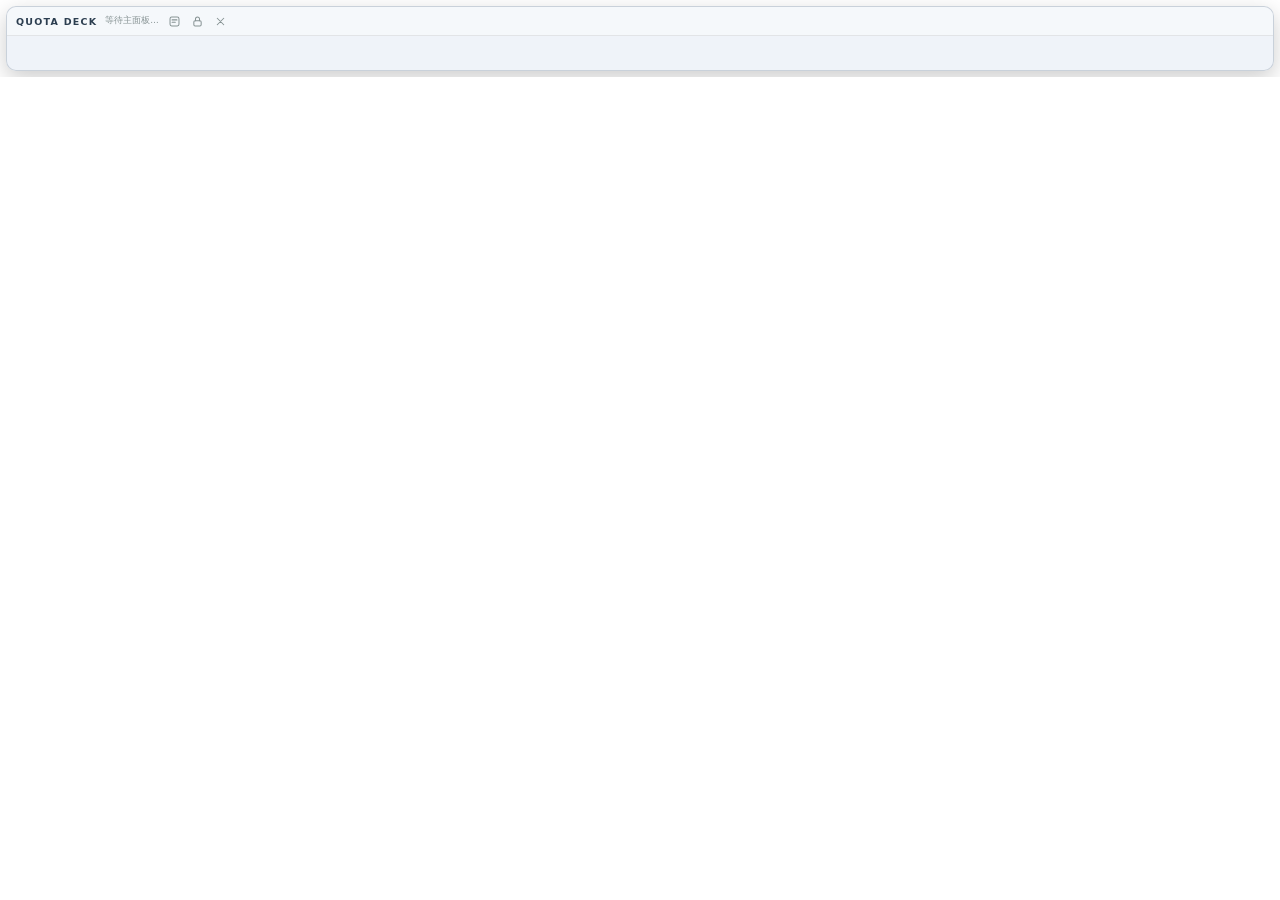
<file: src/widget.html>
<!doctype html>
<html lang="zh-CN">
  <head>
    <meta charset="UTF-8" />
    <meta name="viewport" content="width=device-width, initial-scale=1.0" />
    <title>AI Quota Deck Widget</title>
    <script>
      (() => {
        const stored = localStorage.getItem("quota-deck-theme");
        document.documentElement.dataset.theme =
          stored === "light" || stored === "dark"
            ? stored
            : matchMedia("(prefers-color-scheme: dark)").matches
              ? "dark"
              : "light";
        const palette = localStorage.getItem("quota-deck-palette");
        if (palette) document.documentElement.dataset.palette = palette;
      })();
    </script>
    <link rel="stylesheet" href="widget.css" />
    <link rel="stylesheet" href="widget-palettes.css" />
    <link rel="stylesheet" href="stage-art.css" />
  </head>
  <body>
    <section class="widget" aria-label="AI 额度小窗">
      <div class="stage" aria-hidden="true"></div>
      <header class="widget-head" id="widget-drag-handle">
        <span class="widget-title">Quota Deck</span>
        <span class="widget-status" id="widget-status">等待主面板…</span>
        <div class="widget-controls">
          <button
            id="centre-strip"
            type="button"
            title="移到屏幕顶部居中"
            aria-label="移到屏幕顶部居中"
          >
            <svg viewBox="0 0 16 16" aria-hidden="true">
              <rect x="2" y="2.5" width="12" height="11" rx="2" />
              <path d="M5.5 5h5" />
              <path d="M8 11.5v-4M6.5 9 8 7.5 9.5 9" />
            </svg>
          </button>

          <button id="open-dashboard" type="button" title="打开主面板" aria-label="打开主面板">
            <svg viewBox="0 0 16 16" aria-hidden="true">
              <rect x="2.5" y="2.5" width="11" height="11" rx="2" />
              <path d="M5 6h6M5 9h4" />
            </svg>
          </button>
          <button
            id="lock-widget"
            type="button"
            title="锁定小窗位置"
            aria-label="锁定小窗位置"
          >
            <svg class="lock-icon" viewBox="0 0 16 16" aria-hidden="true">
              <rect x="3.5" y="7" width="9" height="6.5" rx="1.5" />
              <path d="M5.5 7V5a2.5 2.5 0 0 1 5 0v2" />
            </svg>
            <svg class="unlock-icon" viewBox="0 0 16 16" aria-hidden="true">
              <rect x="3.5" y="7" width="9" height="6.5" rx="1.5" />
              <path d="M5.5 7V5a2.5 2.5 0 0 1 4.8-1" />
            </svg>
          </button>
          <button id="hide-widget" type="button" title="隐藏小窗" aria-label="隐藏小窗">
            <svg viewBox="0 0 16 16" aria-hidden="true">
              <path d="m4 4 8 8M12 4l-8 8" />
            </svg>
          </button>
        </div>
      </header>
      <main class="widget-providers" id="widget-providers" aria-live="polite"></main>
    </section>

    <script type="module" src="widget.js"></script>
  </body>
</html>
</file>
<file: src/widget.css>
:root {
  --surface: rgba(238, 243, 249, 0.94);
  --surface-edge: rgba(52, 73, 94, 0.2);
  --header: rgba(255, 255, 255, 0.38);
  --title: #2c3e50;
  --label: #687778;
  --muted: #879394;
  --rule: rgba(0, 0, 0, 0.08);
  --hover: rgba(255, 255, 255, 0.65);
  --ok: #27ae60;
  --warning: #d88700;
  --critical: #e74c3c;
  --font: "Segoe UI Variable Text", "Segoe UI", system-ui, sans-serif;
}

:root[data-theme="dark"] {
  --surface: rgba(30, 43, 55, 0.94);
  --surface-edge: rgba(255, 255, 255, 0.15);
  --header: rgba(255, 255, 255, 0.045);
  --title: #ecf0f1;
  --label: #aeb9ba;
  --muted: #829091;
  --rule: rgba(255, 255, 255, 0.08);
  --hover: rgba(255, 255, 255, 0.12);
  --warning: #f39c12;
}

* {
  box-sizing: border-box;
}

html,
body {
  width: 100%;
  min-height: 0;
  margin: 0;
  overflow: hidden;
  background: transparent;
  color: var(--title);
  font-family: var(--font);
  user-select: none;
  cursor: default;
}

body {
  padding: 6px;
}

.widget {
  overflow: hidden;
  border: 1px solid var(--surface-edge);
  border-radius: 10px;
  background: var(--surface);
  box-shadow: 0 7px 22px rgba(0, 0, 0, 0.2);
  backdrop-filter: blur(14px);
}

.widget-head {
  display: flex;
  align-items: center;
  min-height: 29px;
  padding: 4px 6px 4px 9px;
  border-bottom: 1px solid var(--rule);
  background: var(--header);
}

.widget-title {
  color: var(--title);
  font-size: 9.5px;
  font-weight: 650;
  letter-spacing: 0.13em;
  text-transform: uppercase;
}

.widget-status {
  flex: 0 1 auto;
  min-width: 0;
  margin-left: 8px;
  overflow: hidden;
  color: var(--muted);
  font-size: 8.5px;
  text-align: right;
  text-overflow: ellipsis;
  white-space: nowrap;
}

.widget-controls {
  display: flex;
  gap: 1px;
  margin-left: 5px;
}

.widget-controls button {
  display: grid;
  width: 22px;
  height: 20px;
  padding: 3px;
  border: 0;
  border-radius: 5px;
  background: transparent;
  color: var(--muted);
  cursor: pointer;
  place-items: center;
}

#centre-strip {
  display: none;
}

:root[data-mode="strip"] #centre-strip {
  display: grid;
}

.widget-controls button:hover {
  background: var(--hover);
  color: var(--title);
}

.widget-controls button:focus-visible {
  outline: 2px solid #3498db;
  outline-offset: -1px;
}

.widget-controls svg {
  width: 13px;
  height: 13px;
  fill: none;
  stroke: currentColor;
  stroke-width: 1.25;
  stroke-linecap: round;
  stroke-linejoin: round;
}

.unlock-icon {
  display: none;
}

:root[data-locked="true"] .lock-icon {
  display: none;
}

:root[data-locked="true"] .unlock-icon {
  display: block;
}

.widget-providers {
  min-height: 34px;
}

.widget-provider {
  display: grid;
  /* Measured: ANTIGRAVITY beside its cached badge needs 101px. Strip overrides
     this with max-content columns, so only the Widget pays for it. */
  grid-template-columns: 104px minmax(0, 1fr);
  align-items: center;
  column-gap: 12px;
  min-height: 30px;
  padding: 6px 9px;
  border-bottom: 1px solid var(--rule);
}

.widget-provider:last-child {
  border-bottom: 0;
}

.widget-provider.cached {
  opacity: 0.7;
}

.provider-identity,
.widget-metrics,
.widget-metric {
  display: flex;
  align-items: baseline;
}

.provider-identity {
  min-width: 0;
  gap: 4px;
}

.provider-name {
  overflow: hidden;
  color: var(--title);
  font-size: 10px;
  font-weight: 680;
  letter-spacing: 0.065em;
  text-overflow: ellipsis;
  text-transform: uppercase;
  white-space: nowrap;
}

.cached-label {
  color: var(--muted);
  font-size: 7.5px;
}

.widget-metrics {
  justify-content: flex-start;
  gap: 9px;
  min-width: 0;
}

.widget-metric {
  gap: 3px;
  white-space: nowrap;
}

.metric-period {
  max-width: 56px;
  overflow: hidden;
  color: var(--label);
  font-size: 8.5px;
  text-overflow: ellipsis;
}

.metric-value {
  color: var(--ok);
  font-size: 11.5px;
  font-weight: 680;
  font-variant-numeric: tabular-nums;
}

.widget-metric.warning .metric-value {
  color: var(--warning);
}

.widget-metric.critical .metric-value,
.provider-state.problem {
  color: var(--critical);
}

.widget-metric.unavailable .metric-value,
.provider-state {
  color: var(--muted);
}

.provider-state {
  font-size: 11px;
  font-weight: 650;
}

.widget-empty {
  margin: 0;
  padding: 12px;
  color: var(--muted);
  font-size: 10px;
  text-align: center;
}

/* Strip is a compact floating view. It stays movable and never changes the
   Windows work area. */
:root[data-mode="strip"] body {
  padding: 4px;
}

:root[data-mode="strip"] .widget {
  display: flex;
  width: 100%;
  height: 32px;
  border-radius: 7px;
  box-shadow: 0 4px 14px rgba(0, 0, 0, 0.2);
  cursor: move;
}

:root[data-mode="strip"] .widget-head {
  order: 2;
  flex: 0 0 auto;
  min-height: 30px;
  padding: 0 6px;
  border-bottom: 0;
  border-left: 1px solid var(--rule);
}

:root[data-mode="strip"] .widget-title,
:root[data-mode="strip"] .widget-status,
:root[data-mode="strip"] #lock-widget,
:root[data-mode="strip"] .cached-label {
  display: none;
}

:root[data-mode="strip"] .widget-controls {
  gap: 3px;
  margin-left: 0;
}

:root[data-mode="strip"] .widget-controls button {
  width: 22px;
  height: 22px;
}

:root[data-mode="strip"] .widget-providers {
  display: flex;
  flex: 1;
  justify-content: center;
  min-width: 0;
  min-height: 30px;
  overflow: hidden;
}

:root[data-mode="strip"] .widget-provider {
  flex: 0 0 auto;
  grid-template-columns: max-content max-content;
  column-gap: 9px;
  max-width: none;
  min-width: 0;
  min-height: 30px;
  padding: 0 10px;
  border-right: 1px solid var(--rule);
  border-bottom: 0;
}

:root[data-mode="strip"] .widget-provider:last-child {
  border-right: 0;
}

:root[data-mode="strip"] .widget-metric {
  gap: 4px;
}

.metric-usage {
  color: var(--label);
  font-size: 8.5px;
}

/* Today's tokens are a count, not an allowance: no health colour. */
.widget-metric.token .metric-value {
  color: var(--title);
}

.metric-unit {
  margin-left: 1px;
  font-size: 8.5px;
  font-weight: 500;
}

:root[data-mode="strip"] .widget-empty {
  align-self: center;
  padding: 0 14px;
}

/* ── Stage artwork ────────────────────────────────────────────────────────
   With a T3 palette, T3's night sky fills the widget header and the whole
   strip. The artwork keeps its full 96px height and is clipped, so the stars
   stay at their real size instead of shrinking into the 30px band. */

.widget {
  position: relative;
}

.stage {
  display: none;
}

:root[data-palette] .stage {
  display: block;
  position: absolute;
  top: 0;
  left: 0;
  right: 0;
  height: 29px;
  overflow: hidden;
  pointer-events: none;
}

:root[data-palette][data-mode="strip"] .stage {
  height: 100%;
}

.stage-art {
  display: block;
  width: 100%;
  height: 96px;
}

:root[data-palette] .widget > :not(.stage) {
  position: relative;
}

:root[data-palette] .widget-head {
  border-bottom-color: transparent;
  background: transparent;
}

:root[data-palette] .widget-title,
:root[data-palette] .widget-status,
:root[data-palette] .widget-controls button {
  color: var(--stage-night-line);
}

:root[data-palette] .widget-controls button:hover {
  background: rgb(255 255 255 / 0.14);
  color: #fff;
}

:root[data-palette][data-mode="strip"] .widget {
  border-color: rgb(255 255 255 / 0.16);
  background: var(--stage-night-bottom);
}

:root[data-palette][data-mode="strip"] .widget-head,
:root[data-palette][data-mode="strip"] .widget-provider {
  border-color: rgb(255 255 255 / 0.12);
}

:root[data-palette][data-mode="strip"] .provider-name {
  color: var(--stage-night-line);
}

:root[data-palette][data-mode="strip"] .metric-usage,
:root[data-palette][data-mode="strip"] .metric-period {
  color: color-mix(in oklch, var(--stage-night-line) 70%, transparent);
}

:root[data-palette][data-mode="strip"] .widget-metric.ok .metric-value,
:root[data-palette][data-mode="strip"] .widget-metric.token .metric-value {
  color: var(--stage-night-highlight);
}

@media (prefers-reduced-motion: reduce) {
  .widget {
    backdrop-filter: none;
  }
}
</file>
<file: src/widget-palettes.css>
/* Generated by tools/gen_palettes.py from T3 Code's built-in themes. Do not
   edit by hand: rerun the script. No data-palette attribute means the
   original palette in widget.css. */

:root[data-palette="t3-code"] {
  --surface: color-mix(in oklch, #ffffff 94%, transparent);
  --surface-edge: #e4e4e7;
  --header: #fcfcfc;
  --title: #27272a;
  --label: #71717b;
  --muted: #71717b;
  --rule: #e4e4e7;
  --hover: #f4f4f5;
  --ok: #1b4ed8;
  --warning: #fe9a00;
  --critical: #fb2c36;
}

:root[data-palette="t3-code"][data-theme="dark"] {
  --surface: color-mix(in oklch, #111111 94%, transparent);
  --surface-edge: #191919;
  --header: #111111;
  --title: #f5f5f5;
  --label: #818181;
  --muted: #818181;
  --rule: #191919;
  --hover: #141414;
  --ok: #346bf1;
  --warning: #fe9a00;
  --critical: #fb414a;
}

:root[data-palette="t3-chat"] {
  --surface: color-mix(in oklch, oklch(0.971835 0.012884 321.894) 94%, transparent);
  --surface-edge: oklch(0.923531 0.021247 328.096);
  --header: oklch(0.988235 0.005049 325.615);
  --title: oklch(0.325698 0.116116 325.037);
  --label: oklch(0.494754 0.190937 354.544);
  --muted: oklch(0.428932 0.163929 354.332);
  --rule: oklch(0.923531 0.021247 328.096);
  --hover: oklch(0.939552 0.024286 321.664);
  --ok: oklch(0.591646 0.217985 0.584);
  --warning: oklch(0.76859 0.164659 70.08);
  --critical: oklch(0.627117 0.248974 7.734);
}

:root[data-palette="t3-chat"][data-theme="dark"] {
  --surface: color-mix(in oklch, oklch(0.267101 0.02016 311.799) 94%, transparent);
  --surface-edge: oklch(0.266943 0.015262 302.425);
  --header: oklch(0.279864 0.021572 309.532);
  --title: oklch(0.980735 0.004092 301.426);
  --label: oklch(0.880303 0.03077 342.696);
  --muted: oklch(0.880303 0.03077 342.696);
  --rule: oklch(0.266943 0.015262 302.425);
  --hover: oklch(0.364912 0.050794 308.491);
  --ok: oklch(0.591646 0.217985 0.584);
  --warning: oklch(0.76859 0.164659 70.08);
  --critical: oklch(0.458704 0.169677 3.815);
}

:root[data-palette="grove"] {
  --surface: color-mix(in oklch, oklch(0.972369 0.005497 157.15) 94%, transparent);
  --surface-edge: oklch(0.864831 0.01312 167.255);
  --header: oklch(0.949276 0.004496 159.002);
  --title: oklch(0.222003 0.03479 328.979);
  --label: oklch(0.540472 0.014944 326.176);
  --muted: oklch(0.527266 0.012309 320.683);
  --rule: oklch(0.864831 0.01312 167.255);
  --hover: oklch(0.909438 0.021521 164.612);
  --ok: oklch(0.523295 0.112292 158.089);
  --warning: oklch(0.772406 0.172798 65.367);
  --critical: oklch(0.637823 0.237287 25.436);
}

:root[data-palette="grove"][data-theme="dark"] {
  --surface: color-mix(in oklch, oklch(0.260865 0.02152 162.75) 94%, transparent);
  --surface-edge: oklch(0.457475 0.044046 160.971);
  --header: oklch(0.363192 0.016572 165.32);
  --title: oklch(0.990339 0.008411 325.64);
  --label: oklch(0.666747 0.004239 187.292);
  --muted: oklch(0.715427 0.010896 171.428);
  --rule: oklch(0.457475 0.044046 160.971);
  --hover: oklch(0.437021 0.060312 158.962);
  --ok: oklch(0.796228 0.133058 157.319);
  --warning: oklch(0.772406 0.172798 65.367);
  --critical: oklch(0.655108 0.221148 23.473);
}

:root[data-palette="ocean"] {
  --surface: color-mix(in oklch, oklch(0.974199 0.002856 241.597) 94%, transparent);
  --surface-edge: oklch(0.867646 0.013482 252.362);
  --header: oklch(0.951058 0.002962 258.339);
  --title: oklch(0.222003 0.03479 328.979);
  --label: oklch(0.541555 0.017468 323.531);
  --muted: oklch(0.528741 0.01828 313.823);
  --rule: oklch(0.867646 0.013482 252.362);
  --hover: oklch(0.91295 0.018827 241.836);
  --ok: oklch(0.536684 0.120219 247.01);
  --warning: oklch(0.772406 0.172798 65.367);
  --critical: oklch(0.637823 0.237287 25.436);
}

:root[data-palette="ocean"][data-theme="dark"] {
  --surface: color-mix(in oklch, oklch(0.242641 0.024125 250.573) 94%, transparent);
  --surface-edge: oklch(0.438653 0.039496 245.44);
  --header: oklch(0.348439 0.019942 253.696);
  --title: oklch(0.990339 0.008411 325.64);
  --label: oklch(0.652227 0.01149 273.31);
  --muted: oklch(0.691936 0.016294 261.588);
  --rule: oklch(0.438653 0.039496 245.44);
  --hover: oklch(0.413315 0.051874 243.855);
  --ok: oklch(0.758933 0.105833 241.548);
  --warning: oklch(0.772406 0.172798 65.367);
  --critical: oklch(0.655108 0.221148 23.473);
}

:root[data-palette="ember"] {
  --surface: color-mix(in oklch, oklch(0.976527 0.002685 60.725) 94%, transparent);
  --surface-edge: oklch(0.870631 0.013204 39.431);
  --header: oklch(0.953321 0.002701 42.266);
  --title: oklch(0.222003 0.03479 328.979);
  --label: oklch(0.543023 0.017316 331.964);
  --muted: oklch(0.530413 0.018453 341.181);
  --rule: oklch(0.870631 0.013204 39.431);
  --hover: oklch(0.916502 0.01832 49.597);
  --ok: oklch(0.552831 0.129438 44.656);
  --warning: oklch(0.772406 0.172798 65.367);
  --critical: oklch(0.637823 0.237287 25.436);
}

:root[data-palette="ember"][data-theme="dark"] {
  --surface: color-mix(in oklch, oklch(0.245899 0.019144 42.044) 94%, transparent);
  --surface-edge: oklch(0.44099 0.040202 48.807);
  --header: oklch(0.351262 0.01565 37.592);
  --title: oklch(0.990339 0.008411 325.64);
  --label: oklch(0.654017 0.009505 13.287);
  --muted: oklch(0.692479 0.015227 30.963);
  --rule: oklch(0.44099 0.040202 48.807);
  --hover: oklch(0.416048 0.055354 50.484);
  --ok: oklch(0.762174 0.124117 52.082);
  --warning: oklch(0.772406 0.172798 65.367);
  --critical: oklch(0.655108 0.221148 23.473);
}

:root[data-palette="iris"] {
  --surface: color-mix(in oklch, oklch(0.976531 0.003855 303.226) 94%, transparent);
  --surface-edge: oklch(0.869608 0.018226 303.859);
  --header: oklch(0.953326 0.004536 307.676);
  --title: oklch(0.222003 0.03479 328.979);
  --label: oklch(0.543042 0.018894 325.652);
  --muted: oklch(0.529955 0.022319 321.556);
  --rule: oklch(0.869608 0.018226 303.859);
  --hover: oklch(0.914882 0.022965 299.986);
  --ok: oklch(0.525348 0.15373 294.176);
  --warning: oklch(0.772406 0.172798 65.367);
  --critical: oklch(0.637823 0.237287 25.436);
}

:root[data-palette="iris"][data-theme="dark"] {
  --surface: color-mix(in oklch, oklch(0.225975 0.031062 293.741) 94%, transparent);
  --surface-edge: oklch(0.40874 0.058536 295.893);
  --header: oklch(0.335291 0.026008 296.394);
  --title: oklch(0.990339 0.008411 325.64);
  --label: oklch(0.640465 0.016197 304.171);
  --muted: oklch(0.663321 0.025932 301.862);
  --rule: oklch(0.40874 0.058536 295.893);
  --hover: oklch(0.372436 0.07841 294.204);
  --ok: oklch(0.671712 0.169136 293.929);
  --warning: oklch(0.772406 0.172798 65.367);
  --critical: oklch(0.655108 0.221148 23.473);
}
</file>
<file: src/stage-art.css>
/* Generated by tools/gen_palettes.py: T3 Code's stage artwork colours,
   in T3's own order so later rules override earlier ones the same way. */

:root[data-palette] {
  --stage-art-top:oklch(78.2169% .123386 240.226);
  --stage-art-mid:oklch(61.6111% .195824 259.735);
  --stage-art-bottom:oklch(44.1553% .232394 265.474);
  --stage-art-highlight:oklch(95.1597% .037289 215.482);
  --stage-art-secondary:oklch(79.4668% .12136 235.46);
  --stage-art-tertiary:oklch(67.8991% .170261 275.365);
  --stage-art-line:oklch(95.9666% .029238 218.179);
  --stage-art-celeste-highlight:oklch(96.8763% .045822 196.42);
  --stage-art-celeste-secondary:oklch(82.7395% .126071 211.26);
  --stage-art-violet-highlight:oklch(89.5381% .053248 286.447);
  --stage-art-grid-line:oklch(96.6822% .01757 239.99);
  --stage-night-base-top:oklch(28.3792% .117327 297.201);
  --stage-night-base-mid:oklch(22.7147% .086086 277.99);
  --stage-night-base-bottom:oklch(20.0528% .055699 261.216);
  --stage-night-top:var(--stage-night-base-top);
  --stage-night-mid:var(--stage-night-base-mid);
  --stage-night-bottom:var(--stage-night-base-bottom);
  --stage-night-highlight:oklch(70.7246% .157418 252.091);
  --stage-night-secondary:oklch(60.0473% .182225 277.296);
  --stage-night-tertiary:oklch(62.583% .210886 305.994);
  --stage-night-line:oklch(93.8794% .029114 273.103);
  --stage-night-glow-highlight:oklch(55.3749% .176543 271.958);
  --stage-night-glow-secondary:oklch(34.5571% .117466 273.568);
  --stage-night-sparkle:oklch(88.0867% .057747 269.011);
}

:root[data-palette][data-theme="dark"] {
  --stage-art-top:oklch(58.1473% .149124 256.9);
  --stage-art-mid:oklch(45.6509% .159377 261.945);
  --stage-art-bottom:oklch(29.1327% .136578 267.649);
}

:root[data-palette="t3-chat"] {
  --stage-art-top:oklch(76.0675% .141361 348.019);
  --stage-art-mid:oklch(58.8093% .188832 353.138);
  --stage-art-bottom:oklch(38.3959% .135096 348.656);
  --stage-art-highlight:oklch(94.9689% .034241 339.171);
  --stage-art-secondary:oklch(76.3402% .163836 352.525);
  --stage-art-tertiary:oklch(70.819% .180285 311.949);
  --stage-art-line:oklch(95.2158% .034194 336.179);
}

:root[data-palette="t3-chat"][data-theme="dark"] {
  --stage-art-top:oklch(54.0689% .143665 347.587);
  --stage-art-mid:oklch(39.6586% .126592 347.6);
  --stage-art-bottom:oklch(24.9959% .079694 340.523);
  --stage-art-highlight:oklch(92.1297% .051708 343.229);
  --stage-art-secondary:oklch(66.7398% .165674 352.549);
  --stage-art-tertiary:oklch(60.9315% .163722 306.315);
  --stage-art-line:oklch(94.5349% .036045 341.433);
}

:root[data-palette="grove"] {
  --stage-art-top:oklch(75.1465% .112731 157.313);
  --stage-art-mid:oklch(56.7105% .11099 158.859);
  --stage-art-bottom:oklch(36.7918% .067635 160.558);
  --stage-art-highlight:oklch(97.6387% .034353 161.456);
  --stage-art-secondary:oklch(80.968% .117071 158.817);
  --stage-art-tertiary:oklch(78.4102% .108047 88.516);
  --stage-art-line:oklch(98.1098% .027812 158.718);
  --stage-night-top:oklch(45.805% .079616 160.092);
  --stage-night-mid:oklch(36.8483% .065631 162.719);
  --stage-night-bottom:oklch(26.4797% .044397 168.088);
  --stage-night-highlight:oklch(91.2563% .055173 158.974);
  --stage-night-secondary:oklch(66.5652% .109731 156.599);
  --stage-night-tertiary:oklch(69.8651% .103024 89.828);
  --stage-night-line:oklch(94.5336% .041923 157.222);
}

:root[data-palette="grove"][data-theme="dark"] {
  --stage-art-top:oklch(58.719% .09869 157.426);
  --stage-art-mid:oklch(45.4979% .079031 159.756);
  --stage-art-bottom:oklch(29.7856% .050355 161.167);
  --stage-art-highlight:oklch(95.2407% .053872 158.44);
  --stage-art-secondary:oklch(73.2591% .120606 155.853);
  --stage-art-tertiary:oklch(71.6282% .116547 80.563);
  --stage-art-line:oklch(96.1577% .035285 157.03);
  --stage-night-top:oklch(39.8632% .065534 158.601);
  --stage-night-mid:oklch(29.0561% .049694 160.456);
  --stage-night-bottom:oklch(21.0147% .03173 169.818);
  --stage-night-highlight:oklch(86.6303% .057526 156.796);
  --stage-night-secondary:oklch(58.6553% .093722 157.365);
  --stage-night-tertiary:oklch(63.64% .101769 82.985);
  --stage-night-line:oklch(91.3292% .035718 156.976);
}

:root[data-palette="ocean"] {
  --stage-art-top:oklch(79.2993% .088072 220.421);
  --stage-art-mid:oklch(59.0296% .116841 243.184);
  --stage-art-bottom:oklch(40.9123% .093718 247.98);
  --stage-art-highlight:oklch(97.1217% .023008 213.615);
  --stage-art-secondary:oklch(78.8391% .090856 215.684);
  --stage-art-tertiary:oklch(76.441% .099607 187.893);
  --stage-art-line:oklch(97.6025% .019647 212.543);
}

:root[data-palette="ocean"][data-theme="dark"] {
  --stage-art-top:oklch(59.663% .089167 233.427);
  --stage-art-mid:oklch(46.1094% .084904 243.478);
  --stage-art-bottom:oklch(29.4818% .05947 250.526);
  --stage-art-highlight:oklch(95.2907% .032224 221.27);
  --stage-art-secondary:oklch(73.2079% .09296 224.414);
  --stage-art-tertiary:oklch(72.0885% .095495 190.903);
  --stage-art-line:oklch(96.1039% .027355 219.756);
}

:root[data-palette="ember"] {
  --stage-art-top:oklch(78.2439% .118806 52.569);
  --stage-art-mid:oklch(62.863% .15922 39.401);
  --stage-art-bottom:oklch(40.4251% .117664 30.424);
  --stage-art-highlight:oklch(96.2469% .02774 70.95);
  --stage-art-secondary:oklch(81.5735% .11904 53.659);
  --stage-art-tertiary:oklch(69.361% .159346 24.787);
  --stage-art-line:oklch(97.0313% .02052 67.583);
  --stage-night-top:oklch(47.0236% .102322 39.355);
  --stage-night-mid:oklch(34.5367% .080697 33.217);
  --stage-night-bottom:oklch(22.7386% .056077 27.437);
  --stage-night-highlight:oklch(90.3891% .059281 56.181);
  --stage-night-secondary:oklch(64.1705% .126508 44.376);
  --stage-night-tertiary:oklch(53.8694% .129931 25.865);
  --stage-night-line:oklch(92.6348% .046029 58.73);
}

:root[data-palette="ember"][data-theme="dark"] {
  --stage-art-top:oklch(59.7533% .120694 43.455);
  --stage-art-mid:oklch(43.7763% .101287 34.86);
  --stage-art-bottom:oklch(26.4269% .055858 26.548);
  --stage-art-highlight:oklch(92.9214% .042638 55.801);
  --stage-art-secondary:oklch(70.5592% .137369 43.176);
  --stage-art-tertiary:oklch(62.9583% .158322 24.088);
  --stage-art-line:oklch(94.5058% .033906 58.824);
  --stage-night-top:oklch(39.2352% .081287 36.444);
  --stage-night-mid:oklch(27.1305% .056352 31.135);
  --stage-night-bottom:oklch(18.2126% .028154 27.774);
  --stage-night-highlight:oklch(85.1007% .061294 53.805);
  --stage-night-secondary:oklch(56.0789% .10645 42.953);
  --stage-night-tertiary:oklch(47.6228% .106656 24.165);
  --stage-night-line:oklch(88.4931% .046607 56.556);
}

:root[data-palette="iris"] {
  --stage-art-top:oklch(73.8305% .113454 298.926);
  --stage-art-mid:oklch(55.1826% .159189 294.531);
  --stage-art-bottom:oklch(37.147% .133317 289.999);
  --stage-art-highlight:oklch(94.9472% .029204 303.081);
  --stage-art-secondary:oklch(74.5085% .125892 298.647);
  --stage-art-tertiary:oklch(73.066% .167815 340.964);
  --stage-art-line:oklch(96.0278% .024064 306.969);
}

:root[data-palette="iris"][data-theme="dark"] {
  --stage-art-top:oklch(57.297% .145973 295.185);
  --stage-art-mid:oklch(41.9499% .13752 292.131);
  --stage-art-bottom:oklch(27.4235% .095798 286.608);
  --stage-art-highlight:oklch(91.6698% .047206 300.224);
  --stage-art-secondary:oklch(67.0994% .13095 296.689);
  --stage-art-tertiary:oklch(67.9357% .165376 340.439);
  --stage-art-line:oklch(94.0582% .032921 299.076);
}

:is(:root[data-palette="t3-chat"],:root[data-palette="ocean"],:root[data-palette="iris"]) {
  --stage-night-top:var(--stage-art-top);
}

:is(:root[data-palette="t3-chat"],:root[data-palette="ocean"],:root[data-palette="iris"]) {
  --stage-night-top:color-mix(in oklch, var(--stage-art-top) 38%, var(--stage-night-base-top));
}

:is(:root[data-palette="t3-chat"],:root[data-palette="ocean"],:root[data-palette="iris"]) {
  --stage-night-mid:var(--stage-art-mid);
}

:is(:root[data-palette="t3-chat"],:root[data-palette="ocean"],:root[data-palette="iris"]) {
  --stage-night-mid:color-mix(in oklch, var(--stage-art-mid) 38%, var(--stage-night-base-mid));
}

:is(:root[data-palette="t3-chat"],:root[data-palette="ocean"],:root[data-palette="iris"]) {
  --stage-night-bottom:var(--stage-art-bottom);
}

:is(:root[data-palette="t3-chat"],:root[data-palette="ocean"],:root[data-palette="iris"]) {
  --stage-night-bottom:color-mix(in oklch, var(--stage-art-bottom) 38%, var(--stage-night-base-bottom));
}

:is(:root[data-palette="t3-chat"],:root[data-palette="ocean"],:root[data-palette="iris"]) {
  --stage-night-highlight:var(--stage-art-highlight);
  --stage-night-secondary:var(--stage-art-secondary);
}

:is(:root[data-palette="t3-chat"],:root[data-palette="ocean"],:root[data-palette="iris"]) {
  --stage-night-secondary:color-mix(in oklch, var(--stage-art-secondary) 55%, var(--stage-night-mid));
}

:is(:root[data-palette="t3-chat"],:root[data-palette="ocean"],:root[data-palette="iris"]) {
  --stage-night-tertiary:var(--stage-art-tertiary);
}

:is(:root[data-palette="t3-chat"],:root[data-palette="ocean"],:root[data-palette="iris"]) {
  --stage-night-tertiary:color-mix(in oklch, var(--stage-art-tertiary) 60%, var(--stage-night-top));
}

:is(:root[data-palette="t3-chat"],:root[data-palette="ocean"],:root[data-palette="iris"]) {
  --stage-night-line:var(--stage-art-line);
}

:is(:root[data-palette="t3-chat"],:root[data-palette="ocean"],:root[data-palette="iris"]) {
  --stage-night-line:color-mix(in oklch, var(--stage-art-line) 82%, oklch(100% 0 0));
}

:is(:root[data-palette="t3-chat"],:root[data-palette="grove"],:root[data-palette="ocean"],:root[data-palette="ember"],:root[data-palette="iris"]) {
  --stage-art-celeste-highlight:var(--stage-art-highlight);
  --stage-art-celeste-secondary:var(--stage-art-secondary);
  --stage-art-violet-highlight:var(--stage-art-highlight);
  --stage-art-grid-line:var(--stage-art-line);
  --stage-night-glow-highlight:var(--stage-night-highlight);
  --stage-night-glow-secondary:var(--stage-night-secondary);
  --stage-night-sparkle:var(--stage-night-line);
}
</file>
